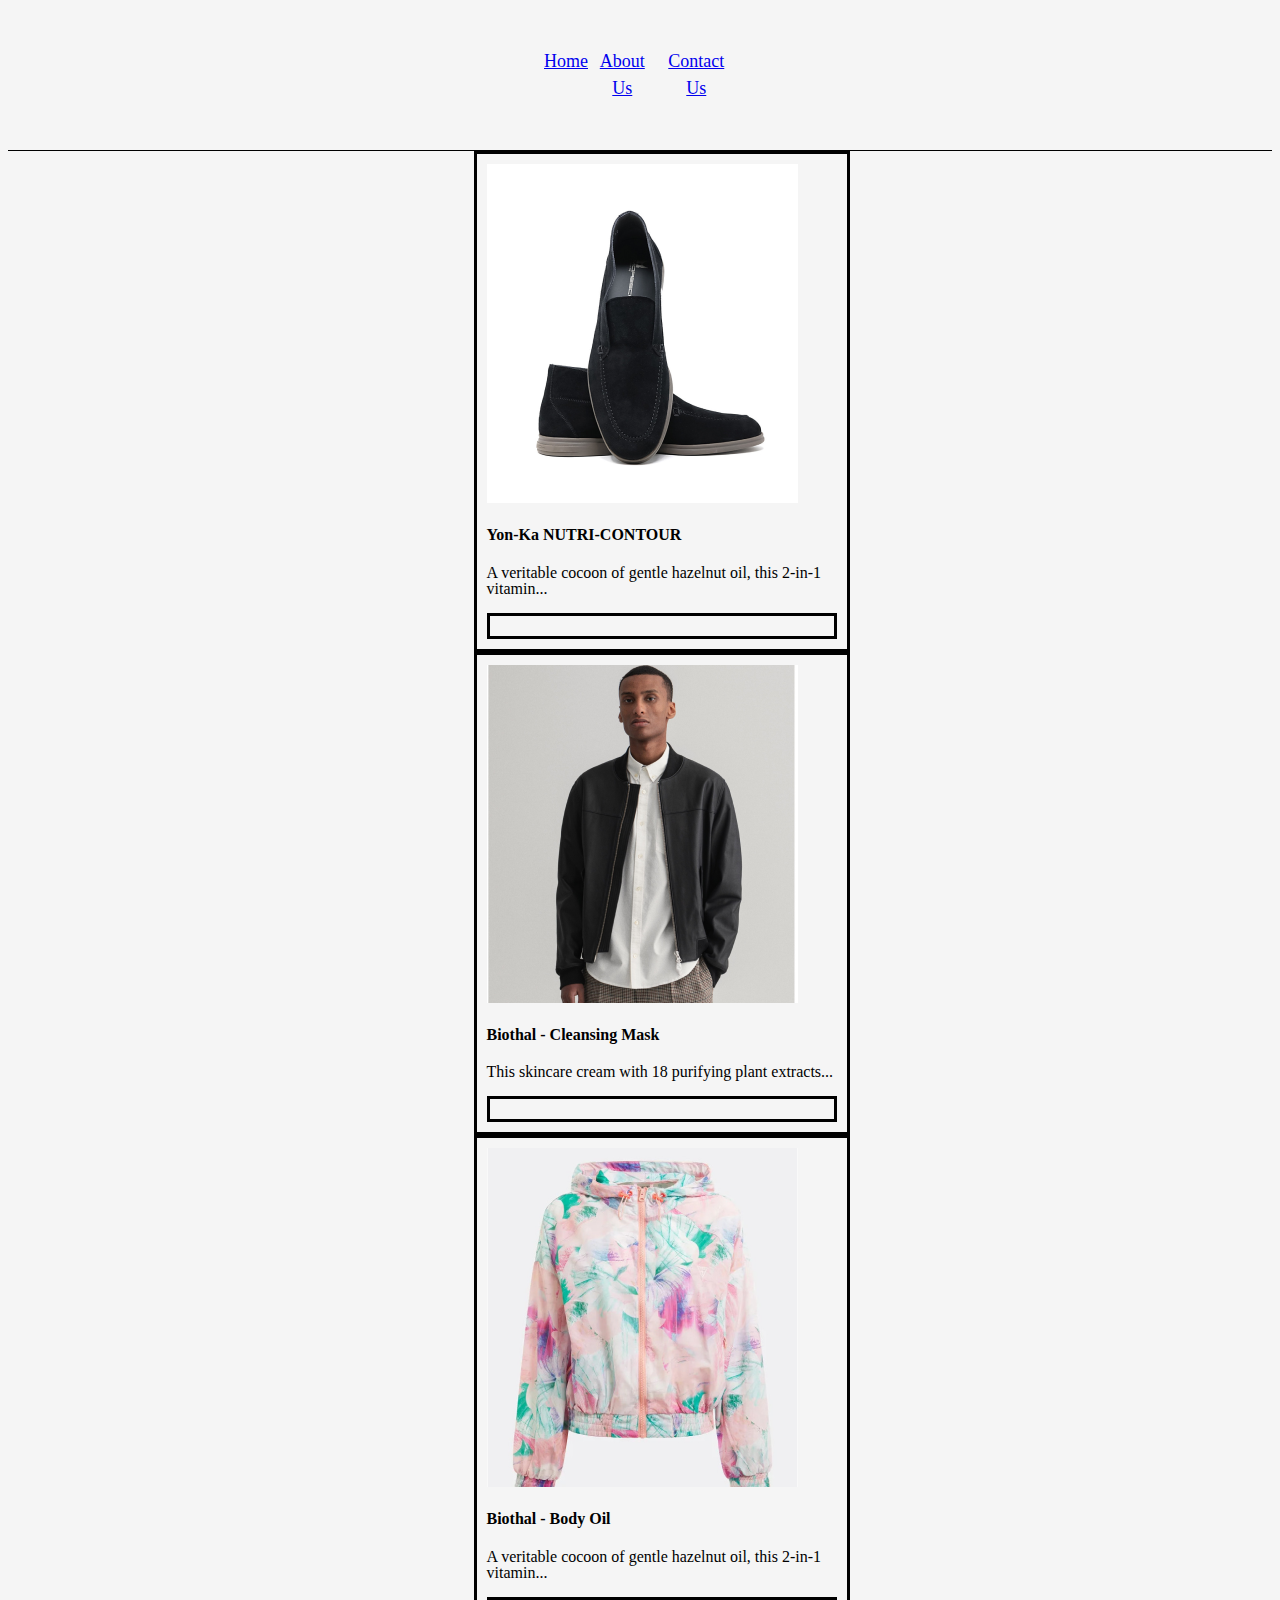
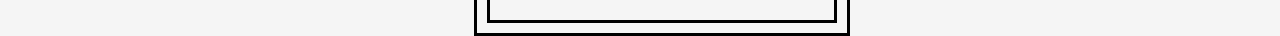
<file: index.html>
<!DOCTYPE html>
<html lang="en">
<head>
    <meta charset="UTF-8">
    <meta http-equiv="X-UA-Compatible" content="IE=edge">
    <meta name="viewport" content="width=device-width, initial-scale=1.0">
    <link rel="stylesheet" href="static/css/style.css">
    <title>davaleba</title>
</head>
<body>
<header>
    <nav>
        <ul class="line"> 
            <li>
                <a href="index.html">Home</a>
            </li>
            <li>
                <a href="about.html">About Us</a>
            </li>
            <li>
                <a href="contact.html">Contact Us</a>
            </li>
        </ul>
    </nav>
</header>
<main>
<section>
    <div class="d1">     
    <img alt="shoues" src="static/img1.png">
    <h4>Yon-Ka NUTRI-CONTOUR</h4>
    <p>A veritable cocoon of gentle hazelnut oil, this 2-in-1 vitamin...</p>
    <button class="b1" See more...></button>
    </div>
   <div class="d2"> 
    <img alt="man" src="static/img2.png">
    <h4>Biothal - Cleansing Mask</h4>
    <p>This skincare cream with 18 purifying plant extracts...</p>
    <button class="b2" See more...></button>
   </div>
    <div class="d3">    
    <img alt="coat" src="static/img3.png">
    <h4>Biothal - Body Oil</h4>
    <p>A veritable cocoon of gentle hazelnut oil, this 2-in-1 vitamin...</p>
    <button class="b3" See more...></button>
</div>
</section>
</main>    
</body>
</html>
</file>
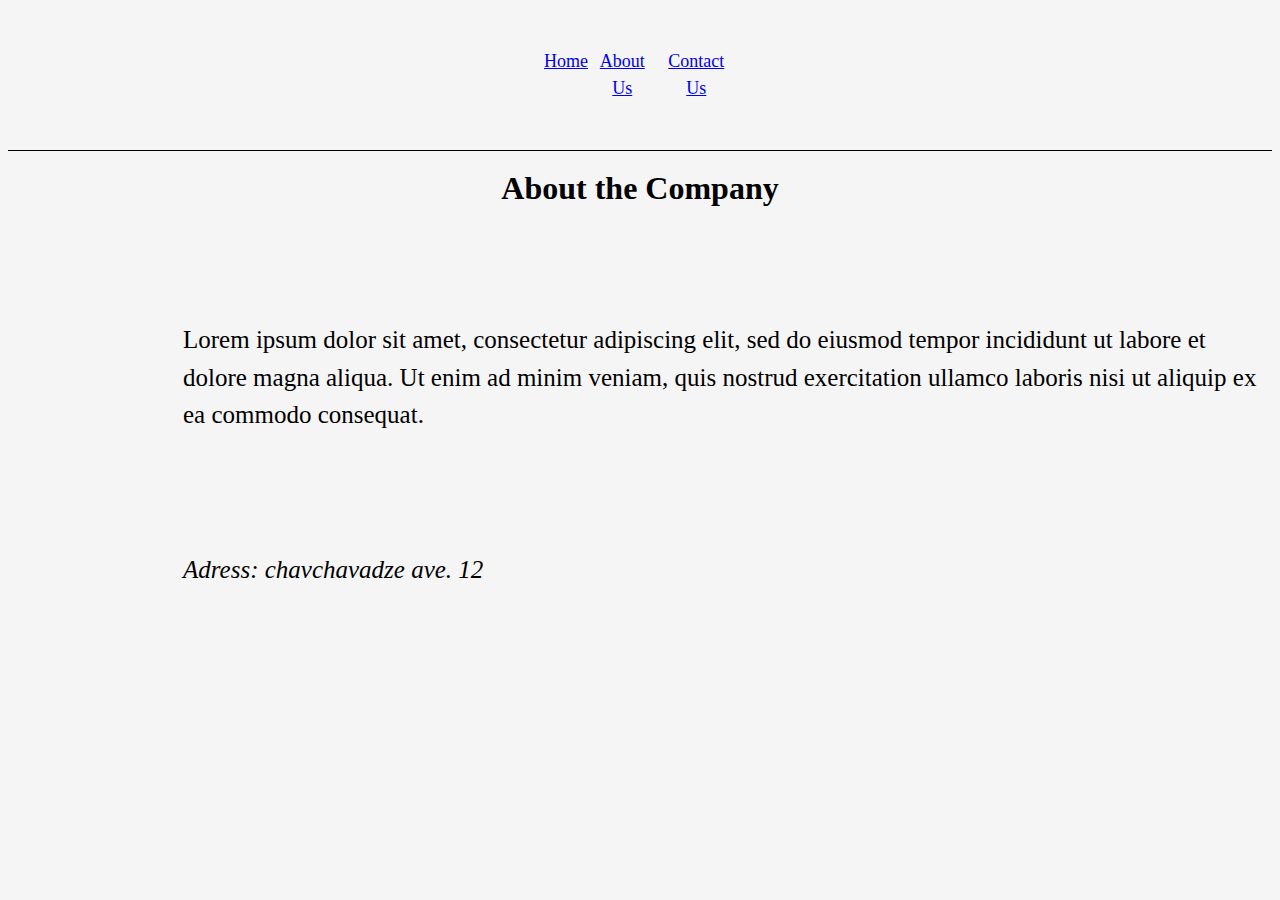
<file: about.html>
<!DOCTYPE html>
<html lang="en">
<head>
    <meta charset="UTF-8">
    <meta http-equiv="X-UA-Compatible" content="IE=edge">
    <meta name="viewport" content="width=device-width, initial-scale=1.0">
    <link rel="stylesheet" href="static/css/style.css">
    <title>about page </title>
</head>
<body>
<header>
    <nav>
        <ul class="line"> 
            <li>
                <a href="index.html">Home</a>
            </li>
            <li>
                <a href="about.html">About Us</a>
            </li>
            <li>
                <a href="contact.html">Contact Us</a>
            </li>
        </ul>
    </nav>
</header>
<main> 
<h1 class="ab">About the Company</h1>
<p class="about">Lorem ipsum dolor sit amet, consectetur adipiscing elit, sed
     do eiusmod tempor incididunt ut labore et dolore magna 
     aliqua. Ut enim ad minim veniam, quis nostrud exercitation 
     ullamco laboris nisi ut aliquip ex ea commodo consequat.</p>
<address class="about">Adress: chavchavadze ave. 12 </address>
 </main>   
</body>
</html>
</file>
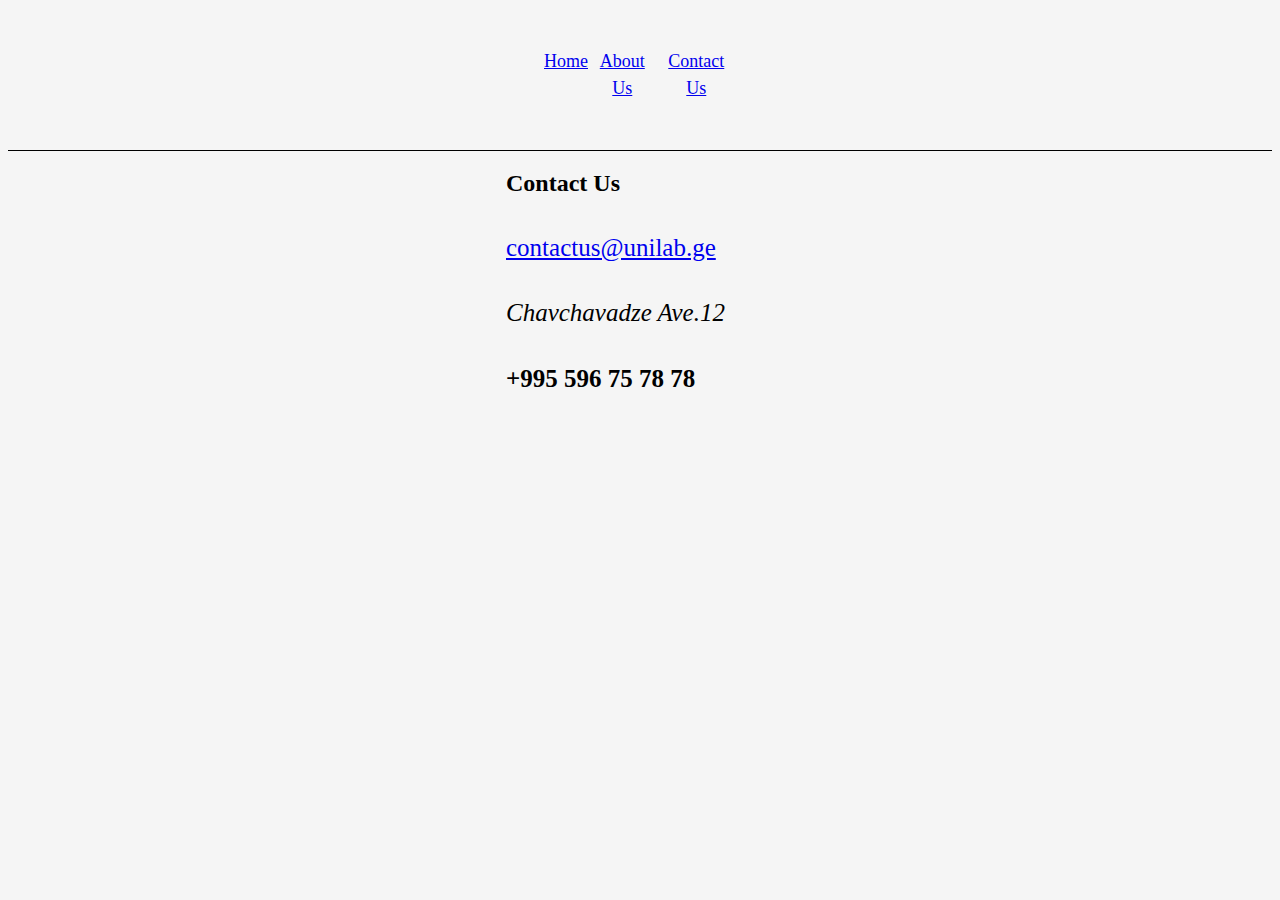
<file: contact.html>
<!DOCTYPE html>
<html lang="en">
<head>
    <meta charset="UTF-8">
    <meta http-equiv="X-UA-Compatible" content="IE=edge">
    <meta name="viewport" content="width=device-width, initial-scale=1.0">
    <link rel="stylesheet" href="static/css/style.css">
    <title>contact page </title>
</head>
<body>
<header>
    <nav>
        <ul class="line"> 
            <li>
                <a href="index.html">Home</a>
            </li>
            <li>
                <a href="about.html">About Us</a>
            </li>
            <li>
                <a href="contact.html">Contact Us</a>
            </li>
        </ul>
    </nav>
</header>
<main>
<section class="cu">
<h2 class="cu"> Contact Us</h2>
<a class="contact" href="mailto:contactus@unilab.ge">contactus@unilab.ge</a>
<address class="contact">Chavchavadze Ave.12</address>
<h3 class="contact">+995 596 75 78 78</h3>
</section>
</main>
</body>
</html>
</file>
<file: static/css/style.css>
body {line-height: 1;}
body {background-color: #F5F5F5;
   background-size: 100vh;
   background-repeat: no-repeat;
   background-attachment: fixed;}
li{ display: inline;} 
ul{text-align: center;}
header{border-bottom: 1px solid black }
   div{width: 350px;
    padding: 10px;
    border: 3px solid black;
    margin: 0;} 
    button{width: 350px;
      padding: 10px;
      border: 3px solid black;
      margin: 0;background-color: #F5F5F5;}
section{display: block;
   width: 333px;margin: 0 auto; height: 487px;
   left: 126px;
   top: 247px;}
   
.ab{text-align: center; }
.cu{width: 268px;
   height: 38px;
   left: 175px;
   top: 447px;}
.line {display: flex;
      justify-content: space-between;
      padding: 30px 536px;
      font-size: 18px;
      line-height: 27px;}
.img { margin-top: 11px;
         width: 310px;
         height: 328px;}
.div{display: flex;
   justify-content: space-between;
   padding: 166px 125px ;}

.about{font-size: 25px;
   line-height: 37.5px;
   margin-top: 117px;
   margin-left: 175px;}
.contact{ text-align: left;
   margin-top: 28px;
   font-size: 25px;
   line-height: 37.5px;}
</file>
